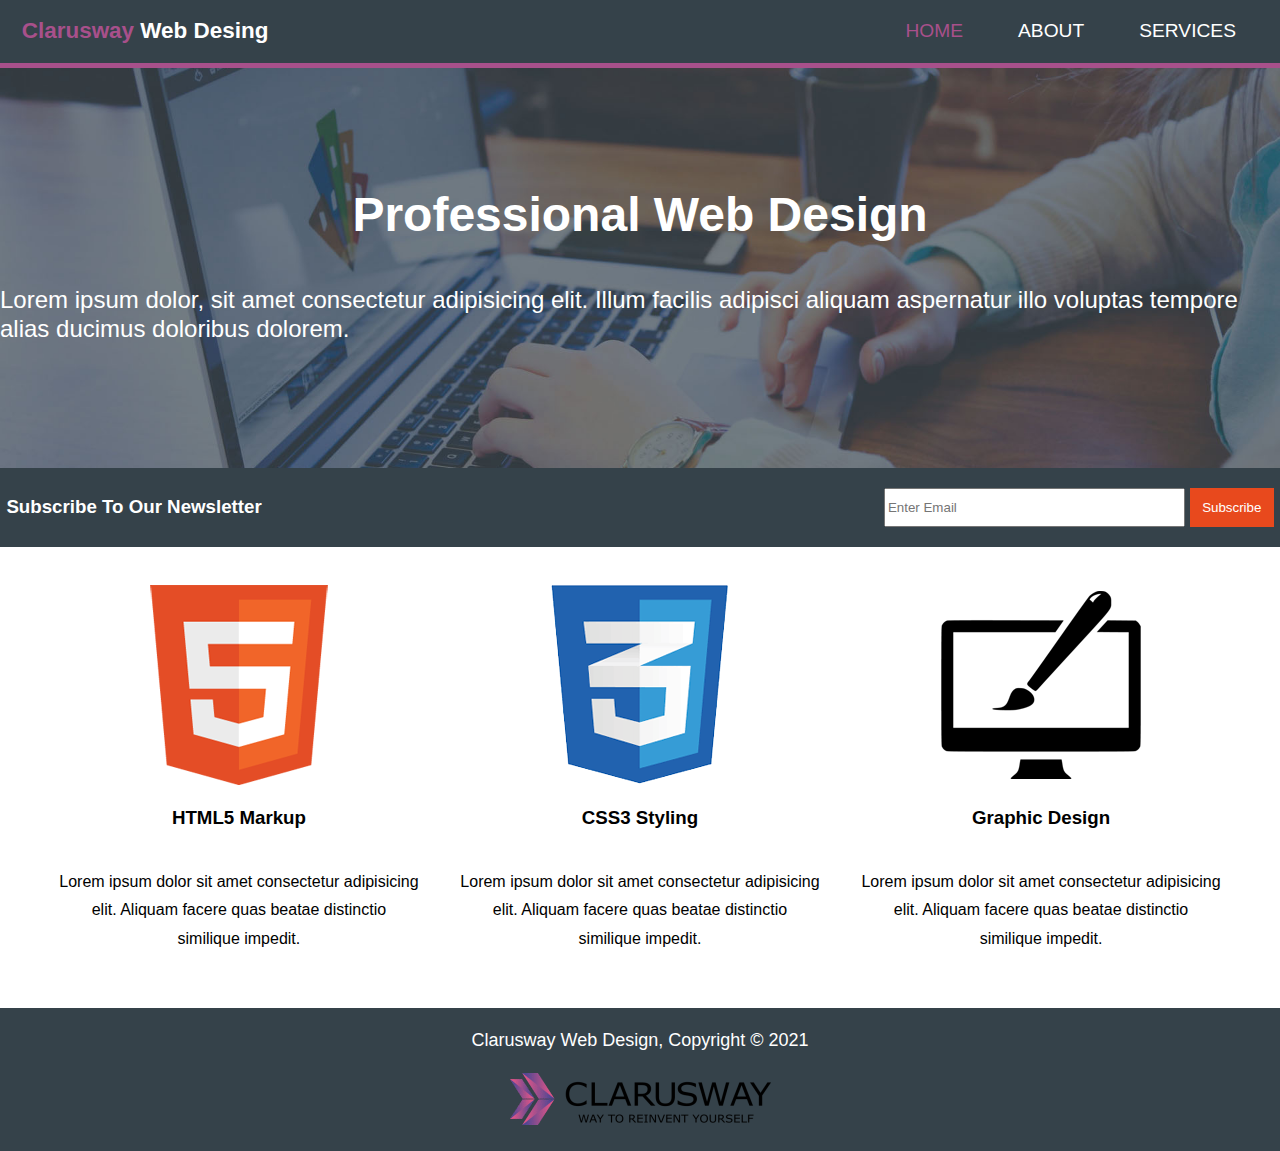
<file: Clarusway-web-design/index.html>
<!DOCTYPE html>
<html lang="en">

<head>
    <meta charset="UTF-8">
    <meta http-equiv="X-UA-Compatible" content="IE=edge">
    <meta name="viewport" content="width=device-width, initial-scale=1.0">
    <title>Home-Page</title>
    <link rel="stylesheet" href="home.css">
</head>

<body>
    <header>
        <div id="web-design">
            <h3><span>Clarusway</span> Web Desing</h3>
        </div>
        <div id="nav-bar">
            <ul>
                <li><a href="#" id="home">HOME</a> </li>
                <li><a href="#" id="about">ABOUT</a></li>
                <li><a href="#" id="services">SERVICES</a></li>
            </ul>
        </div>
    </header>
    <main>
        <section id="main-image">
            <h1>Professional Web Design</h1>
            <p>Lorem ipsum dolor, sit amet consectetur adipisicing elit. Illum facilis adipisci aliquam aspernatur illo
                voluptas tempore alias ducimus doloribus dolorem.</p>
        </section>
        <section id="subscribe">
            <h3>Subscribe To Our Newsletter</h3>
            <div id="subscribe--input">
                <input type="email" name="email" id="email" placeholder="Enter Email">
                <button id="subscribe--input--button" type="submit">Subscribe</button>
            </div>
        </section>
        <section id="light">
            <div id="light--html">
                <img src="logo_html.png" alt="html-logo" title="Html5">
                <h3>HTML5 Markup</h3>
                <p>Lorem ipsum dolor sit amet consectetur adipisicing elit. Aliquam facere quas beatae distinctio similique impedit.</p>
            </div>
            <div id="light--css">
                <img src="logo_css.png" alt="css-logo" title="css3">
                <h3>CSS3 Styling</h3>
                <p>Lorem ipsum dolor sit amet consectetur adipisicing elit. Aliquam facere quas beatae distinctio similique impedit.</p>
            </div>
            <div id="light--design">
                <img src="logo_brush.png" alt="design-logo" title="graphic-design">
                <h3>Graphic Design</h3>
                <p>Lorem ipsum dolor sit amet consectetur adipisicing elit. Aliquam facere quas beatae distinctio similique impedit.</p>
            </div>
        </section>
    </main>
    <footer>
        <p>Clarusway Web Design, Copyright &copy; 2021</p>
        <img src="clarusway_logo.png" alt="clarusway-logo" title="clarusway">
    </footer>
</body>

</html>
</file>
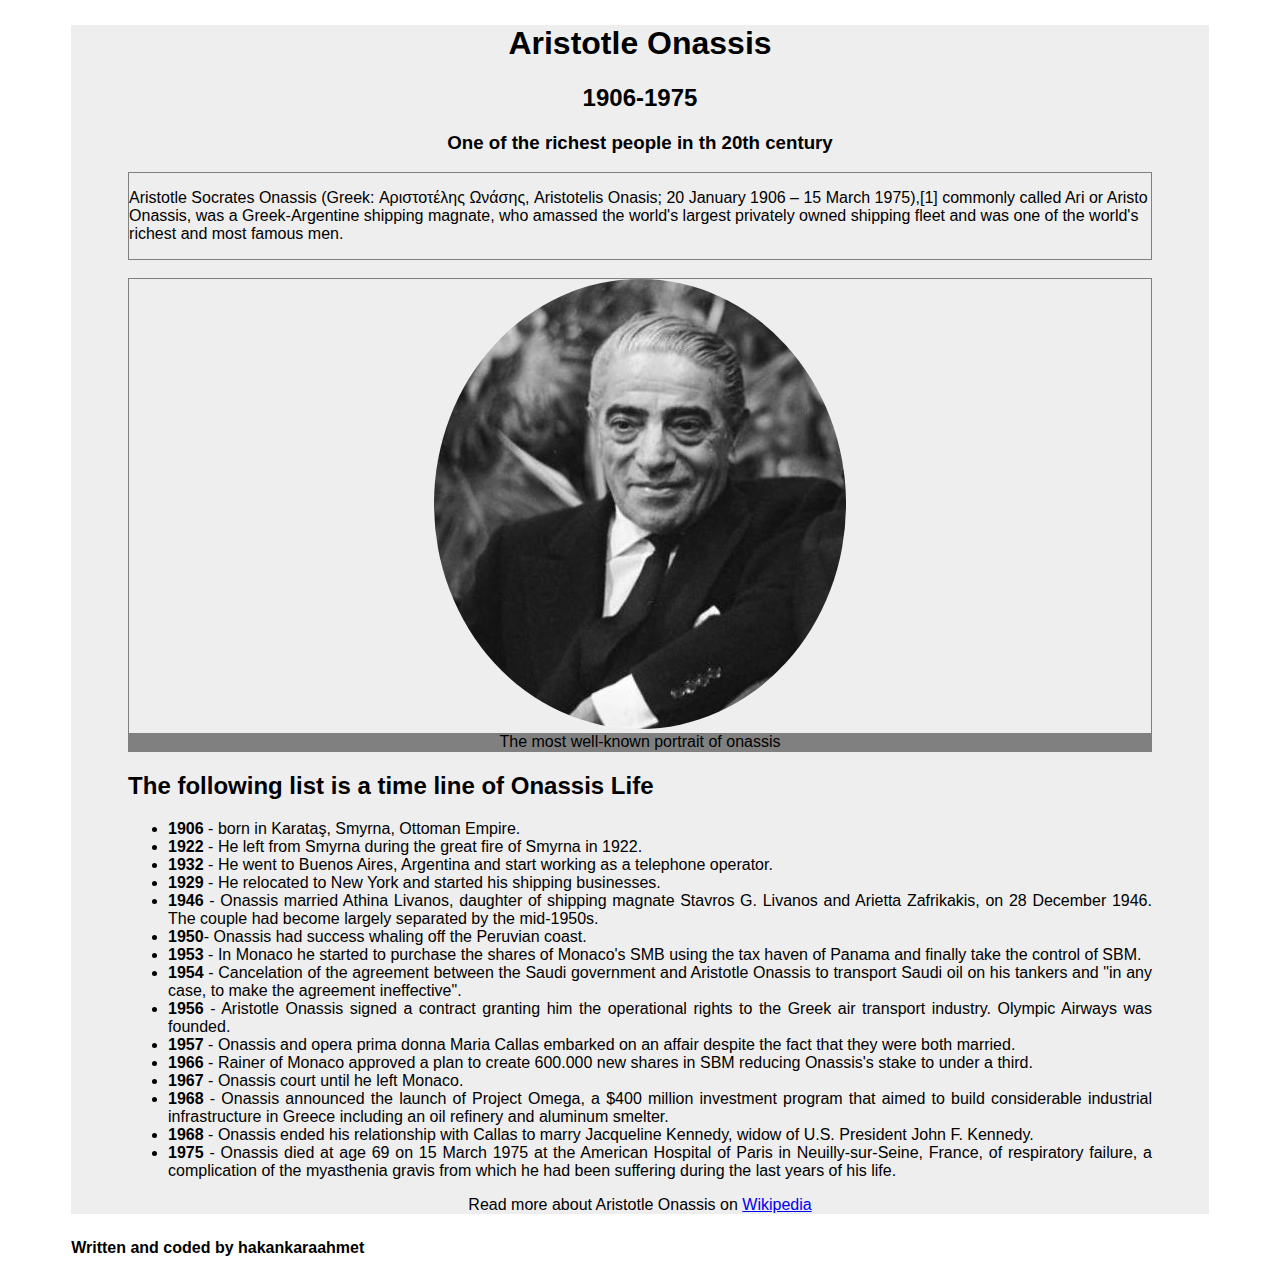
<file: biographpage/biograrphy.html>
<!DOCTYPE html>
<html lang="en">
<head>
    <meta charset="UTF-8">
    <meta http-equiv="X-UA-Compatible" content="IE=edge">
    <meta name="viewport" content="width=device-width, initial-scale=1.0">
    <title>Document</title>
    <link rel="stylesheet" href="biography.css">
</head>
<body>
    <main>
    <div id="başlık">
    <h1> Aristotle Onassis</h1>
    <h2> 1906-1975</h2>
    <h3>One of the richest people in th 20th century</h3>
    </div>
    <section>
        <div id="tanıtım">
            <p>Aristotle Socrates Onassis (Greek: Αριστοτέλης Ωνάσης, Aristotelis Onasis; 20 January 1906 – 15 March 1975),[1] commonly called Ari or Aristo Onassis,
                 was a Greek-Argentine shipping magnate, who amassed the world's largest privately owned shipping fleet and 
                 was one of the world's richest and most famous men.
                </p>

        </div>
        <br>
        <div id ="resim">
            <img src="Aristotle_Onassis.jfif" alt="İmage of aristotle onassis">
            <div id="altyazı">The most well-known portrait of onassis</div>
            
        </div>
    </section>
    <div id="chronology">
        <h2>The following list is a time line of Onassis Life</h2>
        <ul> 
            <li><b>1906</b> - born in Karataş, Smyrna, Ottoman Empire.</li>
            <li><b>1922</b> - He left from Smyrna during the great fire of Smyrna in 1922.</li>
            <li><b>1932 </b>- He went to Buenos Aires, Argentina and start working as a telephone operator.</li>
            <li><b>1929</b> - He relocated to New York and started his shipping businesses.</li>
            <li><b>1946</b> - Onassis married Athina Livanos, daughter of shipping magnate Stavros G. Livanos and Arietta Zafrikakis, on 28 December 1946. The couple had become largely separated by the mid-1950s.</li>
            <li><b>1950</b>-  Onassis had success whaling off the Peruvian coast.</li>
            <li><b>1953</b> - In Monaco he started to purchase the shares of Monaco's SMB using the tax haven of Panama and finally take the control of SBM.</li>
            <li><b>1954</b> - Cancelation of the agreement between the Saudi government and Aristotle Onassis to transport Saudi oil on his tankers and "in any case, to make the agreement ineffective".</li>
            <li><b>1956</b> - Aristotle Onassis signed a contract granting him the operational rights to the Greek air transport industry. Olympic Airways was founded.</li>
            <li><b>1957</b> - Onassis and opera prima donna Maria Callas embarked on an affair despite the fact that they were both married.</li>
            <li><b>1966</b> - Rainer of Monaco approved a plan to create 600.000 new shares in SBM reducing Onassis's stake to under a third.</li>
            <li><b>1967</b> - Onassis court until he left Monaco.</li>
            <li><b>1968</b> - Onassis announced the launch of Project Omega, a $400 million investment program that aimed to build considerable industrial infrastructure in Greece including an oil refinery and aluminum smelter.</li>
            <li><b>1968</b> - Onassis ended his relationship with Callas to marry Jacqueline Kennedy, widow of U.S. President John F. Kennedy.</li>
            <li><b>1975</b> - Onassis died at age 69 on 15 March 1975 at the American Hospital of Paris in Neuilly-sur-Seine, France, of respiratory failure, a complication of the myasthenia gravis from which he had been suffering during the last years of his life.</li>
        </ul>
            <p id="link">Read more about Aristotle Onassis on <a href="https://tr.wikipedia.org/wiki/Aristotle_Onassis" target="_blank">Wikipedia</a></p>
    </div>
    </main>
    <footer>
        <h4>Written and coded by hakankaraahmet</h4>
    </footer>
</body>
</html>
</file>
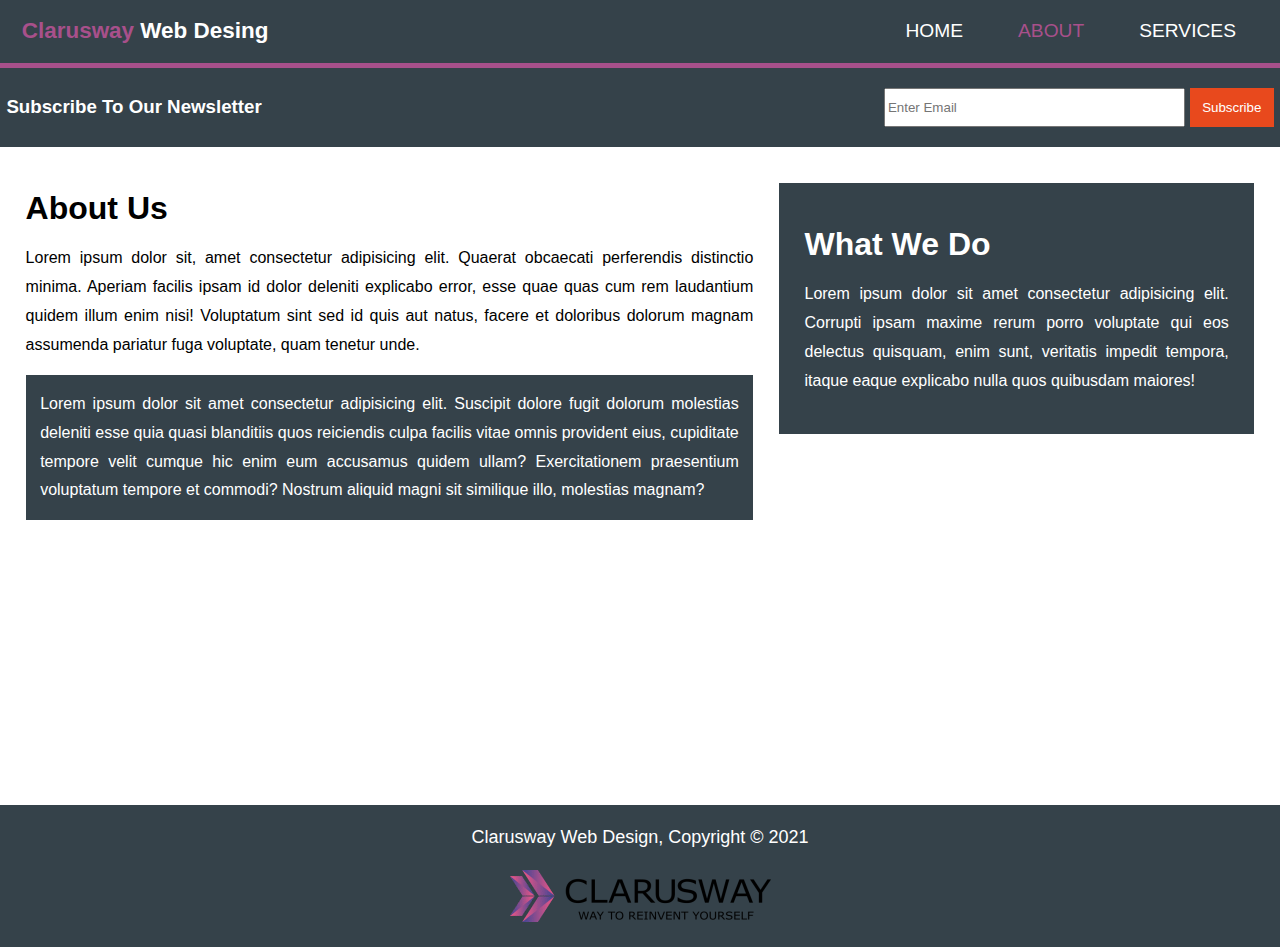
<file: Clarusway-web-design/about.html>
<!DOCTYPE html>
<html lang="en">

<head>
    <meta charset="UTF-8">
    <meta http-equiv="X-UA-Compatible" content="IE=edge">
    <meta name="viewport" content="width=device-width, initial-scale=1.0">
    <title>About page</title>
    <link rel="stylesheet" href="about.css">
</head>

<body>
    <header>
        <div id="web-design">
            <h3><span>Clarusway</span> Web Desing</h3>
        </div>
        <div id="nav-bar">
            <ul>
                <li><a href="#" id="home">HOME</a> </li>
                <li><a href="#" id="about">ABOUT</a></li>
                <li><a href="#" id="services">SERVICES</a></li>
            </ul>
        </div>
    </header>
    <main>
        <section id="subscribe">
            <h3>Subscribe To Our Newsletter</h3>
            <div id="subscribe--input">
                <input type="email" name="email" id="email" placeholder="Enter Email">
                <button id="subscribe--input--button" type="submit">Subscribe</button>
            </div>
        </section>
        <section id="about-us">
            <div id="about-us-left">
                <h1>About Us</h1>
                <p id="about-us-left-light">Lorem ipsum dolor sit, amet consectetur adipisicing elit. Quaerat obcaecati
                    perferendis distinctio minima. Aperiam facilis ipsam id dolor deleniti explicabo error, esse quae
                    quas cum rem laudantium quidem illum enim nisi! Voluptatum sint sed id quis aut natus, facere et
                    doloribus dolorum magnam assumenda pariatur fuga voluptate, quam tenetur unde.</p>
                <p id="about-us-left-dark">
                    Lorem ipsum dolor sit amet consectetur adipisicing elit. Suscipit dolore fugit dolorum molestias
                    deleniti esse quia quasi blanditiis quos reiciendis culpa facilis vitae omnis provident eius,
                    cupiditate tempore velit cumque hic enim eum accusamus quidem ullam? Exercitationem praesentium
                    voluptatum tempore et commodi? Nostrum aliquid magni sit similique illo, molestias magnam?
                </p>
            </div>
            <div id="about-us-right">
                <h1>What We Do</h1>
                <p id="about-us-right-dark">Lorem ipsum dolor sit amet consectetur adipisicing elit. Corrupti ipsam maxime rerum porro voluptate
                    qui eos delectus quisquam, enim sunt, veritatis impedit tempora, itaque eaque explicabo nulla quos
                    quibusdam maiores!</p>
            </div>
        </section>
    </main>
    <footer>
        <p>Clarusway Web Design, Copyright &copy; 2021</p>
        <img src="clarusway_logo.png" alt="clarusway-logo" title="clarusway">
    </footer>
</body>

</html>
</file>
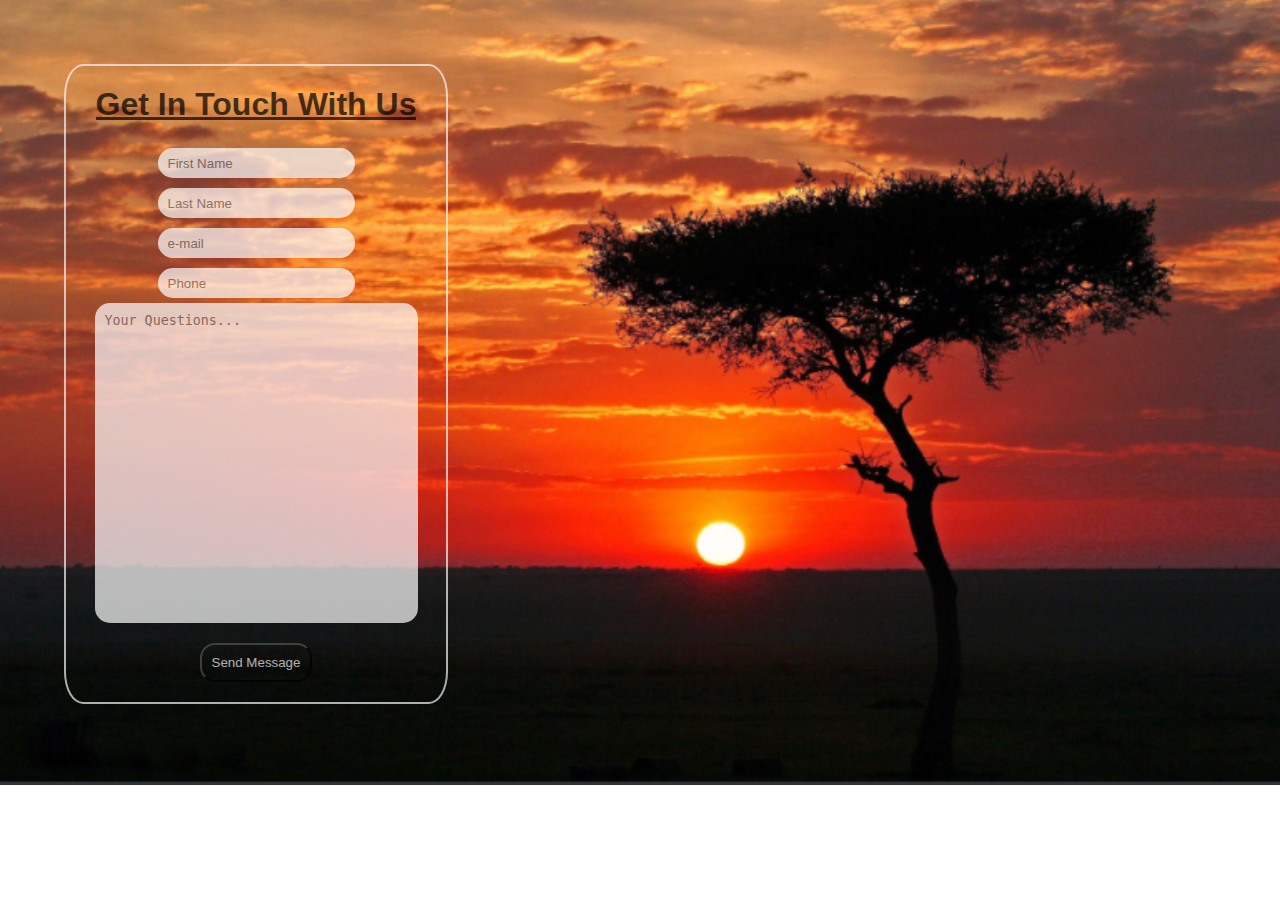
<file: donation page/contactpage.html>
<!DOCTYPE html>
<html lang="en">
<head>
    <meta charset="UTF-8">
    <meta http-equiv="X-UA-Compatible" content="IE=edge">
    <meta name="viewport" content="width=device-width, initial-scale=1.0">
    <title>Document</title>
    <link rel="shortcut icon" href="4f27be8b-e6e6-4562-911a-8baaf799af39.jpg" type="image/x-icon">
    <link rel="stylesheet" href="contactpage.css">
</head>
<body>
    <form action="#" method="POST">
        <h1>Get In Touch With Us</h1>
        <input type="text" id="fname" name="fname" placeholder="First Name">
        <input type="text" id="sname" name="sname" placeholder="Last Name">
        <input type="email" id="email" name="email" placeholder="e-mail">
        <input type="tel" id="tel" name="tel" placeholder="Phone"> 
        <textarea name="comments" id="comments" cols="50" rows="20" style="resize: none;" placeholder="Your Questions..."></textarea>
        <button type="submit">Send Message</button>
        
        
    </form>
    
</body>
</html>
</file>
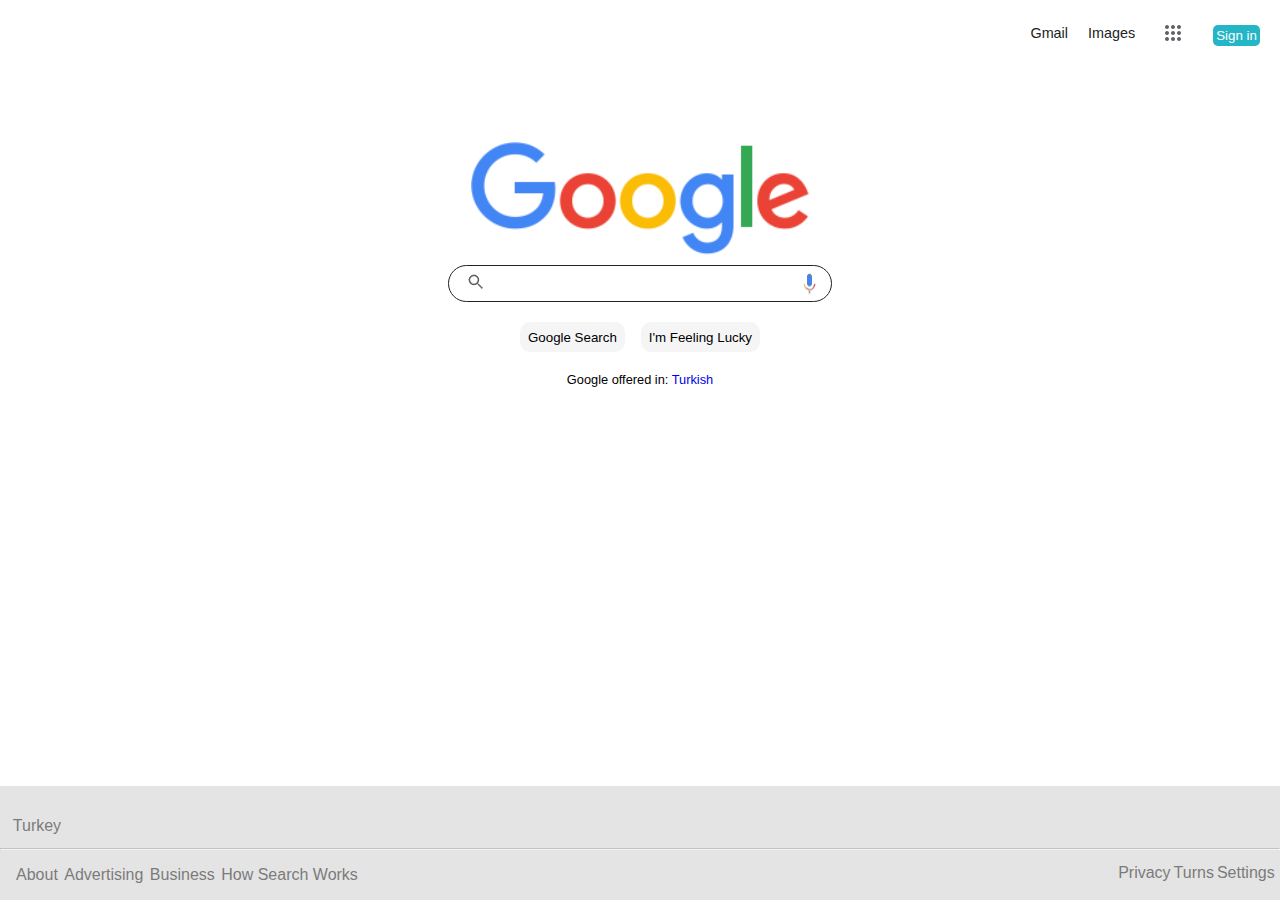
<file: googlepage/google.html>
<!DOCTYPE html>
<html lang="en">
<head>
    <meta charset="UTF-8">
    <meta http-equiv="X-UA-Compatible" content="IE=edge">
    <meta name="viewport" content="width=device-width, initial-scale=1.0">
    <title>Google Home Page</title>
    <link rel="stylesheet" href="google.css">
    <link rel="shortcut icon" href="googlefavicon.png" type="image/x-icon">
</head>
<body>
    <nav>
        <ul>
            <li><a href="www.gmail.com" target="_blank">Gmail</a></li>
            <li><a href="#" target="_blank">Images</a></li>
            <li><a href="#" target="_blank"><img src="dokuzlumenu.png" alt="menu"></a></li>
            <li><button type="button">Sign in</button></li>
        </ul>
    </nav>
    <section>
        <img src="google-logo.png" alt="google-logo" title="google">
        <div id="search">
            <a href="#Search"><img src="amplifier.png" alt="search" title="search"></a>
            <input type="text" id="Search">
            <img src="mic-2.png" alt="Search by voice" title="Search by voice">
        </div>
        <div id="lucky">
            <button type="button">Google Search</button>
            <button type="button">I'm Feeling Lucky</button>
        </div>
        <p>Google offered in: <a href="#">Turkish</a> </p>
    </section>
    <footer>
        <br>
        <p><a href="#">Turkey</a> </p>
        <hr>
        <div id="bottom">
            <ul id="left">
                <li><a href="#">About</a> </li>
                <li><a href="#">Advertising</a> </li>
                <li><a href="#">Business</a> </li>
                <li><a href="#">How Search Works</a> </li>
            </ul>
            <ul id="right">
                <li><a href="#">Privacy</a> </li>
                <li><a href="#">Turns</a> </li>
                <li><a href="#">Settings</a> </li>
            </ul>
        </div>
    </footer>
</body>
</html>
</file>
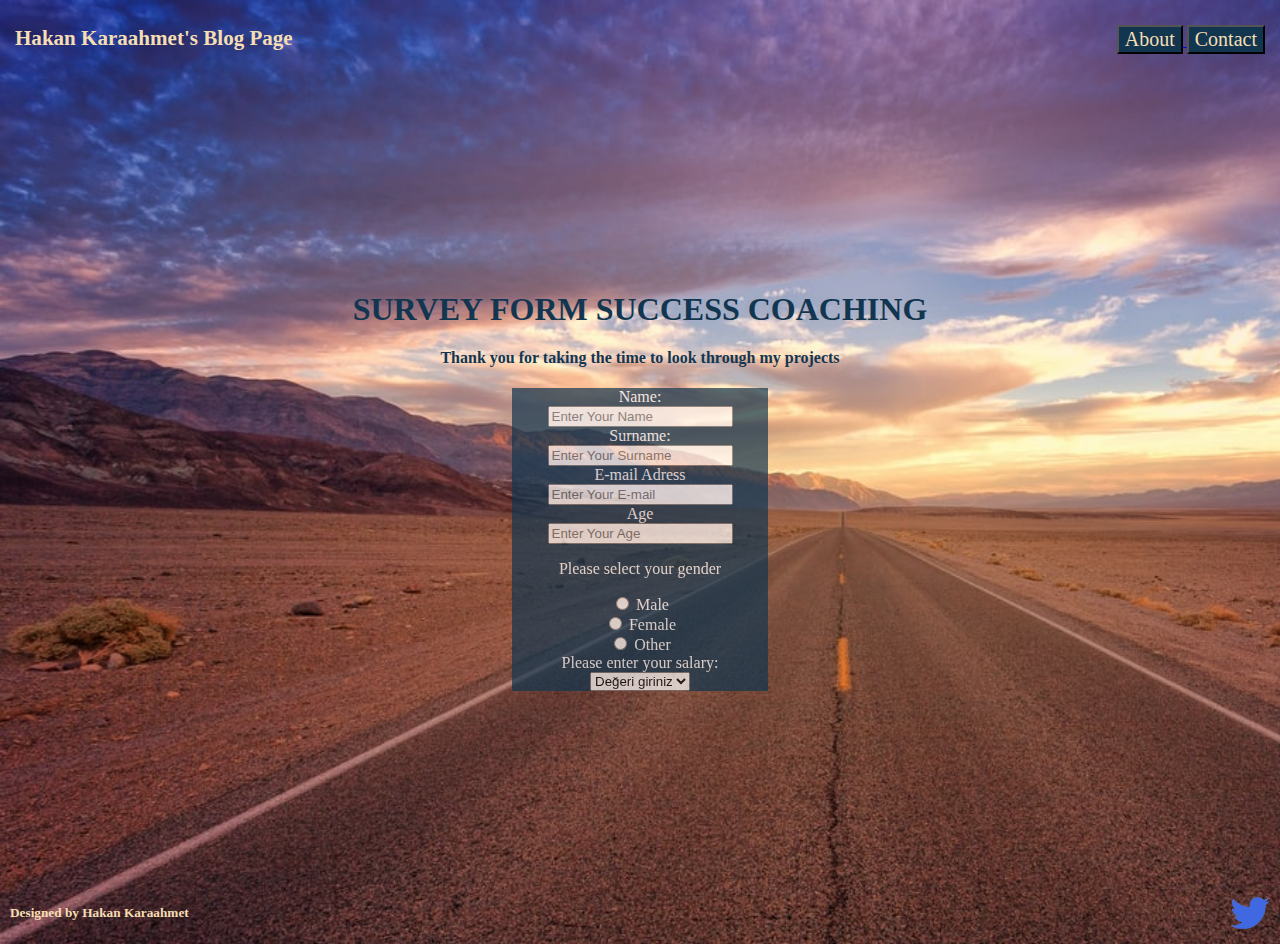
<file: portfoliopage/survey.html>
<!DOCTYPE html>
<html lang="en">

<head>
    <meta charset="UTF-8">
    <meta http-equiv="X-UA-Compatible" content="IE=edge">
    <meta name="viewport" content="width=device-width, initial-scale=1.0">
    <title>Survey Form</title>
    <link rel="stylesheet" href="survey.css">
</head>

<body>
    <header>
        <div id="container">
            <div id="blogpagename">
                <h3>Hakan Karaahmet's Blog Page</h3>
            </div>
            <div id="navigation">
                <a href="https://github.com/hakankaraahmet" target="_blank"><button>About</button> </a>
                <a href="https://www.google.com." target="_blank"><button>Contact</button></a>
            </div>
        </div>
    </header>
    <main>
        <div id="container2">
            <div id="başlık">
                <h1>SURVEY FORM SUCCESS COACHING</h1>
                <h4>Thank you for taking the time to look through my projects</h4>
            </div>
            <div id="bilgiler">
                <form>
                    <label for="fname">Name:</label><br>
                    <input type="text" id="fname" placeholder="Enter Your Name"><br>
                    <label for="sname">Surname:</label><br>
                    <input type="text" id="sname" placeholder="Enter Your Surname"><br>
                    <label for="email">E-mail Adress</label><br>
                    <input type="text" id="email" placeholder="Enter Your E-mail"><br>
                    <label for="age">Age</label><br>
                    <input type="text" id="age" placeholder="Enter Your Age"><br>
                    <p>Please select your gender</p>
                    <input type="radio" id="male" name="gender">
                    <label for="male">Male</label><br>
                    <input type="radio" id="female" name="gender">
                    <label for="female">Female</label><br>
                    <input type="radio" id="other" name="gender">
                    <label for="other">Other</label><br>
                    <label for="salary">Please enter your salary:</label>
                    <select name="salary" id="salary">
                        <option value="default">Değeri giriniz</option>
                        <option value="0-3">0-3K</option>
                        <option value="3-5">3-5K</option>
                        <option value="5-10">5-10K</option>
                        <option value="10+">10+K</option>
                    </select>
                </form>
            </div>
        </div>
    </main>
    <footer>
        <h5>Designed by Hakan Karaahmet</h5>
        <a href="https://twitter.com/karaahmetogluhk" target="_blank"><img src="twitter.png" width="40px"
                height="40px"></a>
    </footer>
</body>

</html>
</file>
<file: Clarusway-web-design/home.css>
body,
html {
    margin: 0;
    padding: 0;
    box-sizing: border-box;
    line-height: 1.8rem;
    height: 100%;
    font-weight: 400;
    font-family: Arial, Helvetica, sans-serif;
}

header {
    display: flex;
    justify-content: space-between;
    color: white;
    background-color: #35424A;
    border-bottom: 5px solid #A8508B;
    font-size: larger;
    max-height: 7%;
    align-items: center;
}

header span {
    color: #A8508B;
}

#nav-bar ul {
    display: flex;
    justify-content: flex-end;
}

#nav-bar ul li {
    padding: 5%;
    list-style: none;
    margin-right: 15%;
}

a {
    text-decoration: none;
    color: white;
}

#home {
    color: #A8508B;
}

#web-design {
    margin-left: 1%;
    padding: 0.7%;
}

#main-image {
    display: flex;
    flex-direction: column;
    align-items: center;
    justify-content: center;
    background-image: url(showcase.jpg);
    background-size: cover;
    background-repeat: no-repeat;
    background-position: center;
    color: white;
    min-height: 400px;
    width: 100%;
}

#main-image h1 {
    font-size: 3rem;
}

#main-image p {
    font-size: 1.5rem;
}

#subscribe {
    display: flex;
    justify-content: space-between;
    background-color: #35424A;
    color: white;
    align-items: center;
    padding: 0.5%;
    min-height: 50px;
}

#subscribe--input--button {
    background-color: #E8491D;
    color: white;
    border: none;
    padding: 5%;
    margin-left: 2%;
}

#email {
    min-width: 120%;

}

#subscribe--input {
    display: flex;
    justify-content: flex-end;
}

#light {
    display: flex;
    justify-content: space-around;
    align-items: center;
    margin: 3%;
}

#light--html,
#light--css,
#light--design{
    display: flex;
    flex-direction: column;
    justify-content: center;
    align-items: center;
    text-align: center;
    max-width: 30%;
}

footer{
    display: flex;
    flex-direction: column;
    justify-content: center;
    align-items: center;
    background-color: #35424A;
    color: white;
    font-size:large;
    padding-bottom: 2%;
}
</file>
<file: biographpage/biography.css>
body{
    font-family: Arial, Helvetica, sans-serif;
}
main {
    background-color: #eee;
    margin-left: 5%;
    margin-right: 5%;
    margin-top: 2%;
    margin-bottom: 2%;
}
#başlık{
    text-align: center;
    
}
#tanıtım{
    border: 1px solid grey;
    margin-left: 5%;
    margin-right: 5%;
}
#resim{
    border: 1px solid grey;
    margin-left: 5%;
    margin-right: 5%;
    text-align: center;
}
#altyazı{
    background-color: grey;
    
}
img{
    border-radius: 50%;
}
#chronology{
    margin-right: 5%;
    margin-left: 5%;
    text-align: justify;
}
footer{
    margin-left: 5%;
}
#link{
    text-align: center;
}
</file>
<file: Clarusway-web-design/about.css>
body,
html {
    margin: 0;
    padding: 0;
    box-sizing: border-box;
    line-height: 1.8rem;
    height: 100%;
    font-weight: 400;
    font-family: Arial, Helvetica, sans-serif;
}

header {
    display: flex;
    justify-content: space-between;
    color: white;
    background-color: #35424A;
    border-bottom: 5px solid #A8508B;
    font-size: larger;
    max-height: 7%;
    align-items: center;
}

header span {
    color: #A8508B;
}

#nav-bar ul {
    display: flex;
    justify-content: flex-end;
}

#nav-bar ul li {
    padding: 5%;
    list-style: none;
    margin-right: 15%;
}

a {
    text-decoration: none;
    color: white;
}

#about {
    color: #A8508B;
}

#web-design {
    margin-left: 1%;
    padding: 0.7%;
}
#subscribe {
    display: flex;
    justify-content: space-between;
    background-color: #35424A;
    color: white;
    align-items: center;
    padding: 0.5%;
    min-height: 50px;
}

#subscribe--input--button {
    background-color: #E8491D;
    color: white;
    border: none;
    padding: 5%;
    margin-left: 2%;
}

#email {
    min-width: 120%;

}

#subscribe--input {
    display: flex;
    justify-content: flex-end;
}

#about-us{
    display: flex;
    text-align: justify;
    justify-content: space-between;
    min-height: 658px;
}

#about-us-left{
    max-width: 60%;
    padding: 2%;
}
#about-us-right{
    max-width: 35%;
    padding: 2%;
    max-height: 200px;
}

#about-us-left-dark{
    background-color: #35424A;
    padding: 2%;
    color: white;
}

#about-us-right{
    background-color: #35424A;
    padding: 2%;
    color: white;
    margin-top: 2.8%;
    margin-right: 2%;
}











footer{
    display: flex;
    flex-direction: column;
    justify-content: center;
    align-items: center;
    background-color: #35424A;
    color: white;
    font-size:large;
    padding-bottom: 2%;
}
</file>
<file: donation page/contactpage.css>
*{
    margin: 0;
    padding: 0;
    box-sizing: border-box;
    max-width: 100%;
    overflow-x: hidden;
    position: relative;
}

body{
    background-image: url(contactbackground.png);
    background-repeat: no-repeat;
    background-size: cover;
    background-position: center;
    opacity: 0.7;
    
}


form{
    color: whitesmoke;
    border: 2px solid whitesmoke;
    border-radius: 5%;
    display: flex;
    flex-direction: column;
    align-items: center;
    justify-content: center;
    margin: 5%;
    width: 30%;
}

h1{
    font-family: Arial, Helvetica, sans-serif;
    color: black;
    text-decoration: underline;
    margin: 20px;
}

input{
    max-width: 85%;
    height: 30px;
    margin: 5px;
    border-radius: 15px;
    border: none;
    padding: 10px;
}

textarea{
    max-width: 85%;
    border-radius: 15px;
    border: none;
    padding: 10px;
}


button{
    margin: 20px;
    padding: 10px;
    border-radius: 15px;
    background:none;
    color: whitesmoke;
    cursor: pointer;
    
}
button:hover{
    background-color: orange;
    font-size: larger;
}
</file>
<file: googlepage/google.css>
* {
    margin: 0;
    padding: 0;
    box-sizing: border-box;
    font-family: Arial, Helvetica, sans-serif;
}

nav {
    font-size: 0.9em;
    color: #222;
}

nav ul {
    display: flex;
    justify-content: flex-end;
    margin-top: 15px;
    margin-right: 10px;
}

nav ul li {
    list-style-type: none;
    padding: 10px;
}

nav ul li img {
    margin-top: -15px;
}

nav ul li a {
    text-decoration: none;
    color: #222;
}

a:hover {
    text-decoration: underline;
    cursor: pointer;
}

nav ul li button {
    background-color: #24b5c6;
    border-radius: 5px;
    border: none;
    padding: 3px;
    color: white;
}

button:hover {
    text-decoration: underline;
    cursor: pointer;
}

section {
    display: flex;
    flex-direction: column;
    align-items: center;
    justify-content: center;
    margin-top: 5%;
}

#search {
    border: 0.5px solid #222;
    border-radius: 25px;
    display: flex;
    min-width: 30%;
    justify-content: space-around;
}

#Search {
    min-width: 70%;
    border: none;
    outline: none;
}

#lucky {
    display: flex;
    margin: 20px;
    min-width: 20%;
    justify-content: space-around;
}

#lucky button {
    border: none;
    padding: 3%;
    background-color: whitesmoke;
    border-radius: 10px;
    white-space: nowrap;
}

section p {
    font-size: 0.8rem;
}

section p a {
    text-decoration: none;
}

footer {
    position: absolute;
    bottom: 0;
    width: 100%;
    min-height: 9%;
    background-color: lightgray;
    opacity: 0.6;

}



#bottom {
    display: flex;
    justify-content: space-between;
}

#right,
#left {
    list-style-type: none;
    display: flex;
    margin: 1%;

}

footer li {
    padding: 1%;
    white-space: nowrap;
}

footer li a {
    color: #222;
    text-decoration: none;
}

footer p a {
    margin: 1%;
    text-decoration: none;
    color: #222;
    display: flex;
    justify-content: flex-start;

}
</file>
<file: portfoliopage/survey.css>
body {
    font-family: cursive;
    margin: 0;
    padding: 0;
    background-image: url(çöl.jpg);
    background-repeat: no-repeat;
    background-size: cover;
}

#container {
    display: flex;
    justify-content: space-between;

}

#blogpagename {
    padding: 5px;
    padding-left: 15px;
    font-size: large;
    color: wheat;
}

#navigation {
    padding-top: 25px;
    padding-right: 15px;
}

button {
    background-color: #123650;
    color: wheat;
    font-size: 20px;
    font-family: cursive;
}

main {
    height: 75%;

    color: #123650;
    text-align: center;
    padding-top: 15%;
    padding-bottom: 15%;
}

#bilgiler {
    background-color: #123650;
    opacity: 0.7;
    margin-left: 40%;
    margin-right: 40%;
    text-align: center;
    color: white;
}

footer h5 {
    float: left;
    width: 75%;
    padding-left: 10px;
    color: wheat;
}

footer a {
    float: right;
}

footer a img {
    padding-top: 10px;
    padding-right: 10px;
}
</file>
